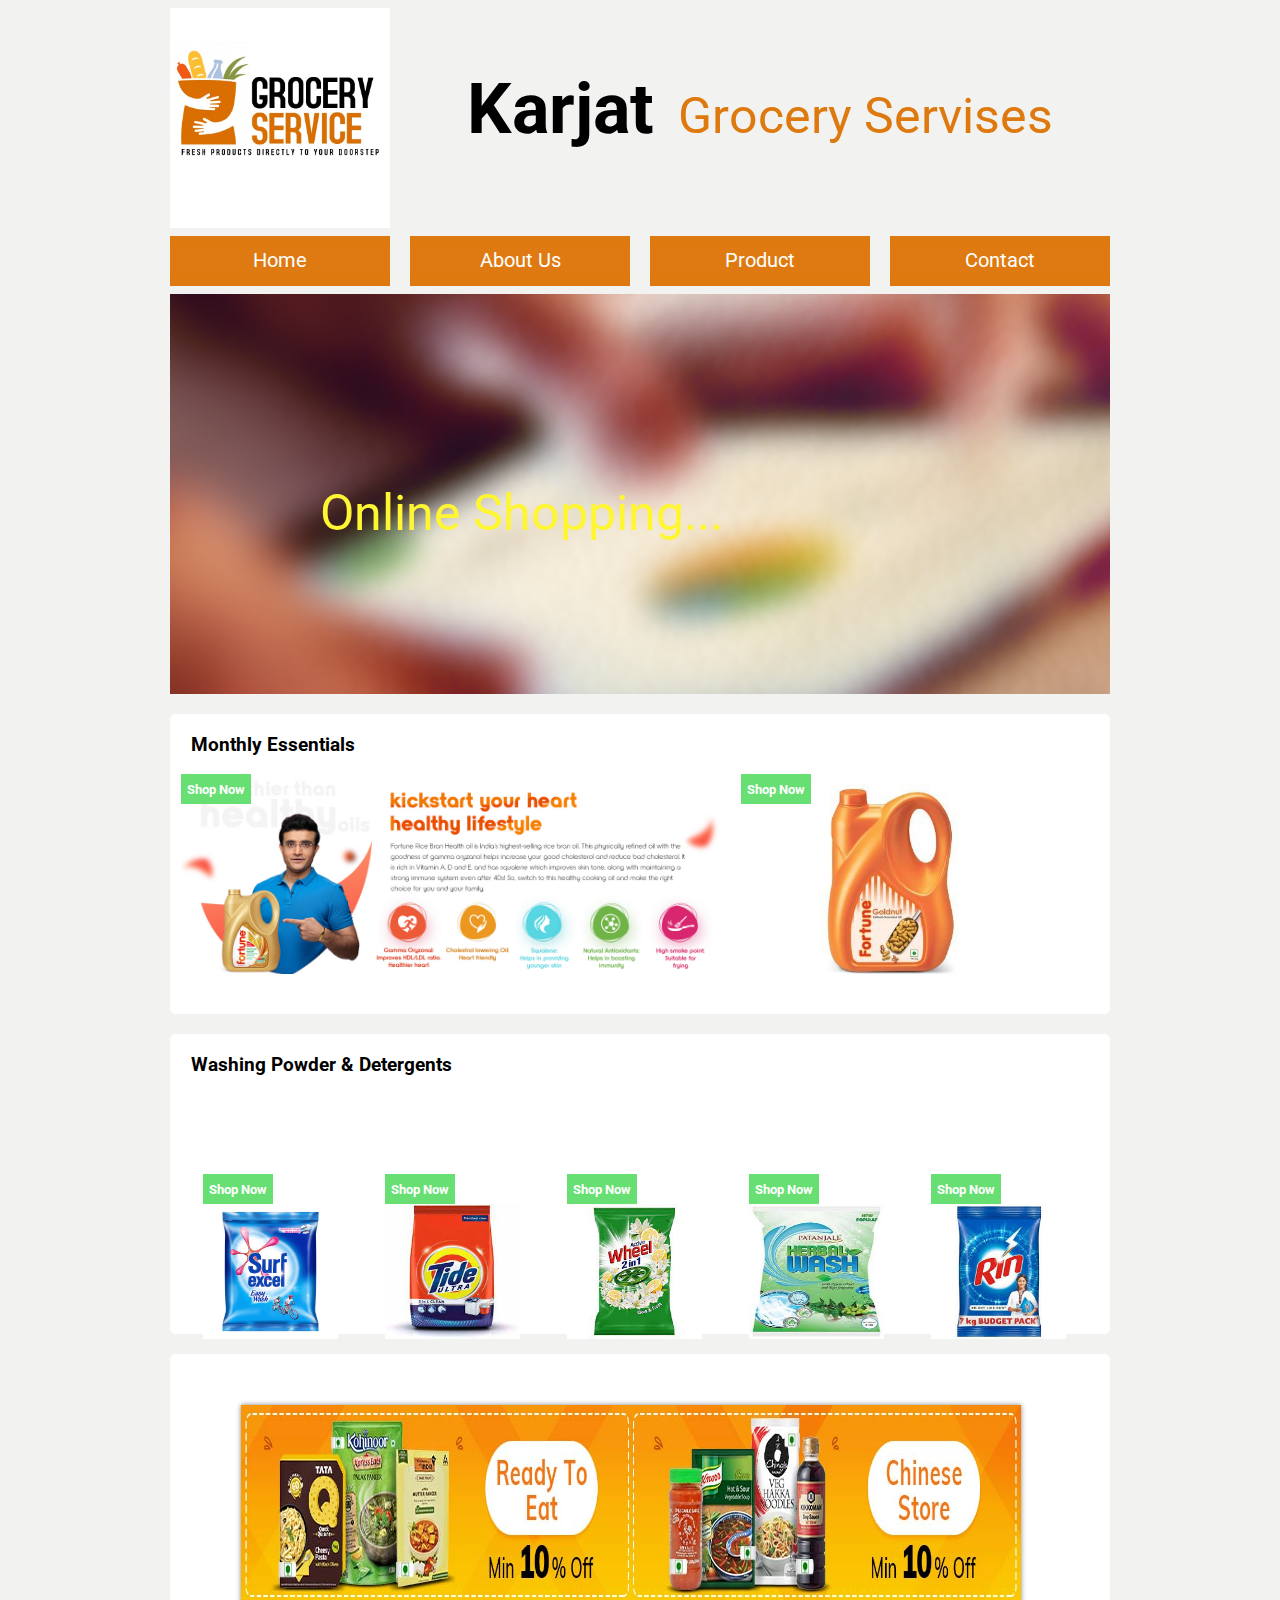
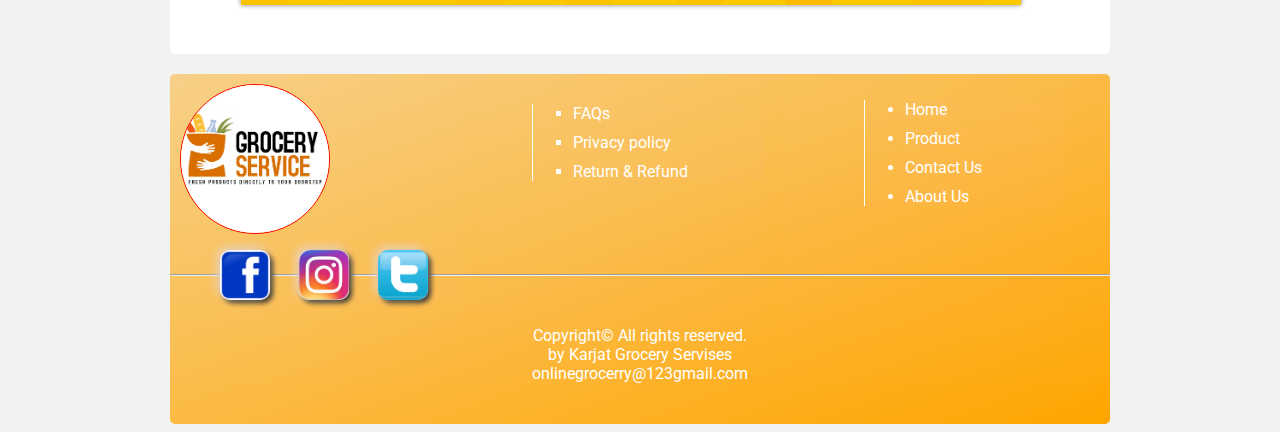
<file: index.html>
<!DOCTYPE>
<html>
	<head>
		<title>Home</title>
		<link rel='stylesheet' href='asset/css/960.css'>
		<link rel='stylesheet' href='asset/css/style.css'>
		<link rel="preconnect" href="https://fonts.gstatic.com">
		<link href="https://fonts.googleapis.com/css2?family=Roboto&display=swap" rel="stylesheet">
	</head>
	<body>
		<div class='container_12'>
		<!---header start--->
				<!---Logo and name star--->
			<div class='grid_3 logo'>
				<img src='asset/photo/food1.jpg' width='220px' height='220px'>
			</div>
			
			<div class='grid_9 cname'>
				<span style='font-weight:bold; color:black; font-size:70px;'>Karjat</span>&nbsp;&nbsp;Grocery Servises
			</div>
			<!---Logo and Name end--->
			<div class='clear'>
			</div>
			<!---Menu start --->
			<div class='grid_3 menu'>
				<a href='index.html'>Home</a>
			</div>
			<div class='grid_3 menu'>
				<a href='about.html'>About Us</a>
			</div>
			<div class='grid_3 menu'>
				<a href='product.html'>Product</a>
			</div>
			<div class='grid_3 menu'>
				<a href='contactus.html'>Contact</a>
			</div>
			<!---Menu end--->
			<div class='clear'></div>
			<!---Banner start--->
			<div class='grid_12 banner'>
			Online Shopping...
			</div>
			<!---Banner end--->
			<!---header end--->
			<div class='clear'></div>
	<!--Main section start-->	
			 <div class="grid_12 outer">
				<h3>Monthly Essentials</h3>
				<div class="grid_7 inner7">
					 <button class="btn-shop">
					 <a href="product.html">Shop Now</a>
					 </button>		      
				</div>
				<div class="grid_4 inner4">
					 <button class="btn-shop">
					 <a href="product.html">Shop Now</a>
					 </button>		
				</div>
			</div>
			
			<div class='clear'></div>
			
			<div class='grid_12 outer'>
				<h3>Washing Powder & Detergents</h3>
				<div class='grid_2 inner2'>
					<button class="btn-shop">
					<a href="product.html">Shop Now</a>
					</button>
					<img src='asset/photo/surf.jpg' width='135px' height='135px'>
				</div>
				<div class='grid_2 inner2'>
					<button class="btn-shop">
					<a href="product.html">Shop Now</a>
					</button>
					<img src='asset/photo/washp1.jpg' width='135px' height='135px'>
				</div>
				<div class='grid_2 inner2'>
					<button class="btn-shop">
					 <a href="product.html">Shop Now</a>
					 </button>
					<img src='asset/photo/washp2.jpg' width='135px' height='135px'>
				</div>
				<div class='grid_2 inner2'>
					<button class="btn-shop">
					 <a href="product.html">Shop Now</a>
					 </button>
					<img src='asset/photo/washp3.jpg' width='135px' height='135px'>
				</div>
				<div class='grid_2 inner2'>
					<button class="btn-shop">
					 <a href="product.html">Shop Now</a>
					 </button>
					<img src='asset/photo/washp4.jpg' width='135px' height='135px'>
				</div>
			</div>

			<div class="clear">
			</div>
			<div class='grid_12 outer'>
				<div class='grid_10 banner2'>
					<a href='knorr.html' style='background:white;'><img src='asset/photo/dal.jpg'></a>
					
				</div>
			</div>

	
	<!--Main section end-->
		
	<!--- Footer start-->
		<div class="clear"></div>
		<div class="grid_12 footer1">
			<div class="grid_12 footer">
				<div class="foot">
					<img src="asset/photo/food1.jpg" width="150px" height="150px" style="border-radius: 100px;border:1px solid red;">
					
					<ul class="icon">
						<li><a href="#"><img src="asset/photo/fb.png" alt="fb"></a></li>
						<li><a href="#"><img src="asset/photo/instagram.jpg" alt="instagram"></a></li>
						<li><a href="#"><img src="asset/photo/twitter.jpg" alt="twitter"></a></li>
					</ul>
	
				</div>
				<div class="foot">
					
						<ul class="ulist">
							<li><a href="faq.html">FAQs</a></li>
							<li><a href="privacy.html">Privacy policy</a></li>
							<li><a href="return.html">Return & Refund </a></li>
						</ul>
					
				</div>
				<div class="foot">
					<ul class="plist">
						<li><a href="index.html">Home</a></li>
						<li><a href="product.html">Product</a></li>
						<li><a href="contactus.html">Contact Us</a></li>
						<li><a href="about.html">About Us</a></li>
					</ul>
				</div>	
	
								  
			</div>
			<p style="margin-top:200px;" ><hr>
				<p class='copyline'>Copyright&#169; All rights reserved.<br>
						by Karjat Grocery Servises<br>
						onlinegrocerry@123gmail.com
				</p>
			</p>

		</div>
	
		
	<!--Footer End-->
			
		</div>
	</body>
</html>
</file>
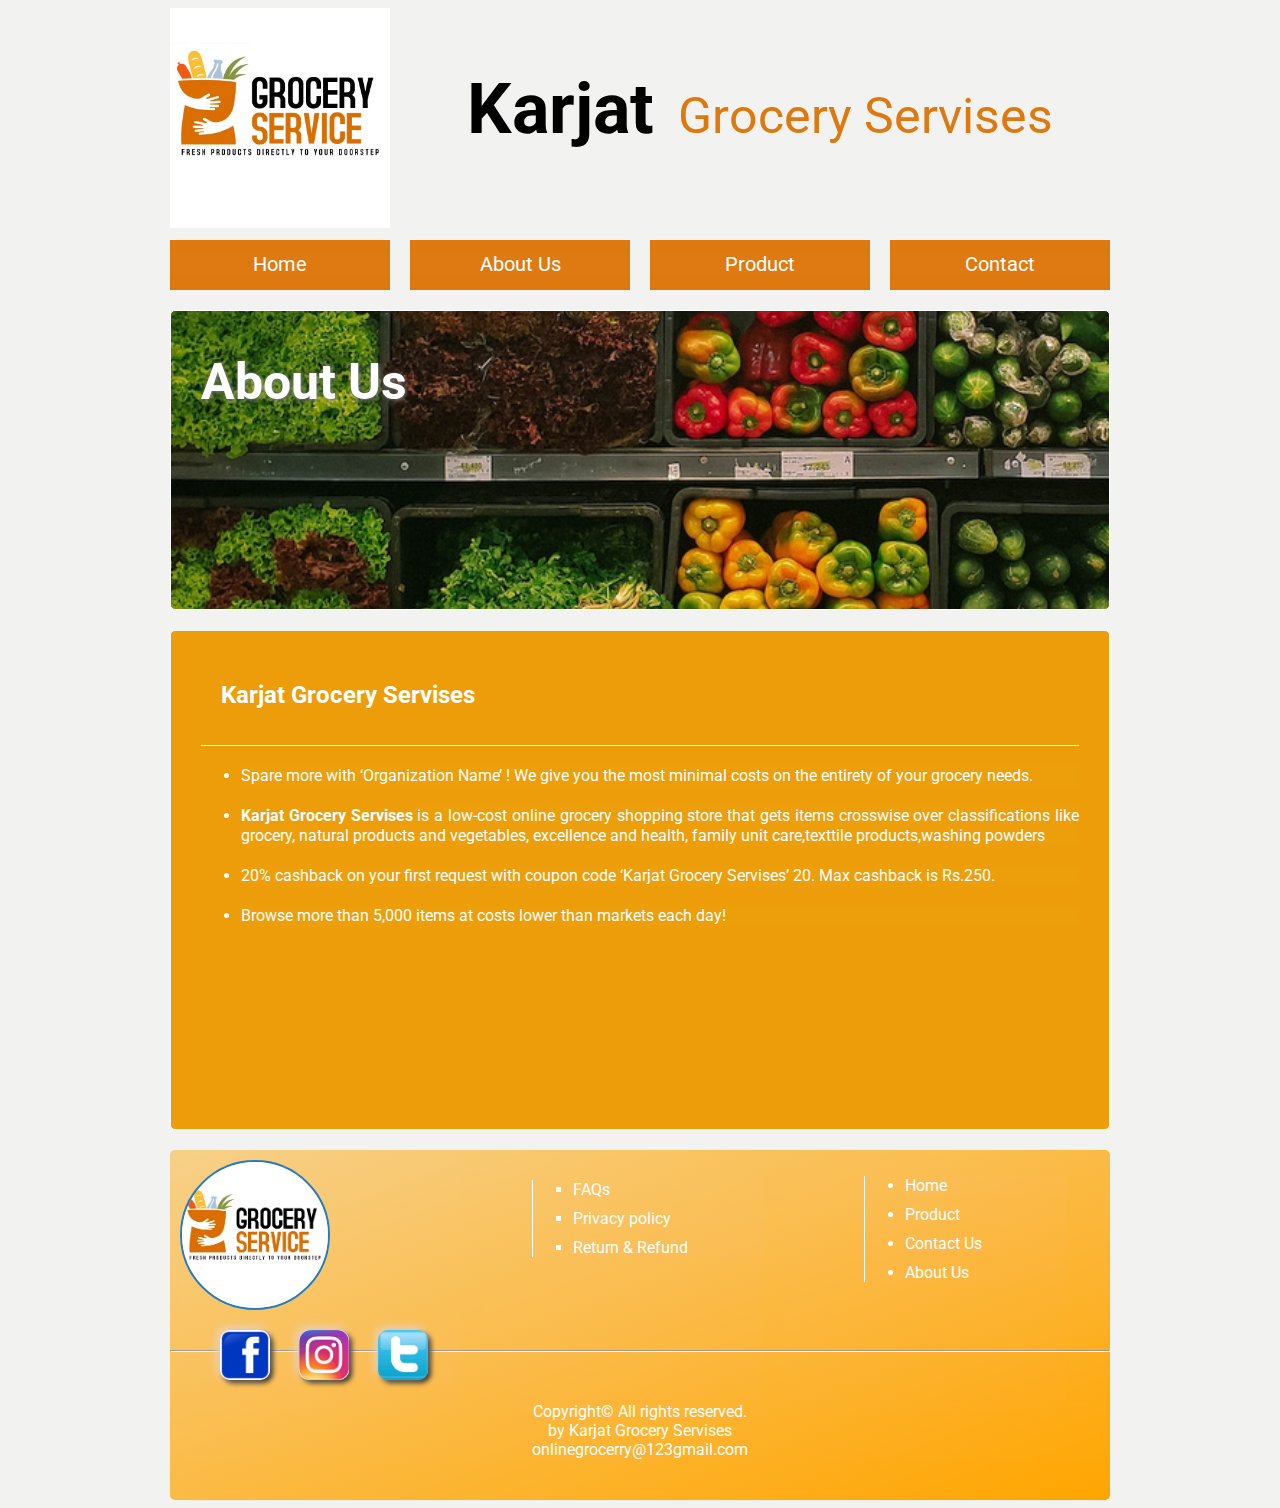
<file: about.html>
<!DOCTYPE html>
<html lang="en">
<head>
    <meta charset="UTF-8">
    <meta http-equiv="X-UA-Compatible" content="IE=edge">
    <meta name="viewport" content="width=device-width, initial-scale=1.0">
    <title>AboutUs</title>
    <link rel="stylesheet" href="asset/css/960.css">
    <link rel="stylesheet" href="asset/css/style.css">
    <link rel="stylesheet" href="asset/css/product.css">
    <link rel="preconnect" href="https://fonts.gstatic.com">
		<link href="https://fonts.googleapis.com/css2?family=Roboto&display=swap" rel="stylesheet">
	

</head>
<body>
    <div class='container_12'>
		<!---header start--->
				<!---Logo and name star--->
				
			<div class='grid_3 logo'>
				<img src='asset/photo/food1.jpg' width='220px' height='220px'>
			</div>
			
			<div class='grid_9 cname'>
				<span style='font-weight:bold; color:black; font-size:70px;'>Karjat</span>&nbsp;&nbsp;Grocery Servises
			</div>
			<!---Logo and Name end--->
			<div class='clear'>
			</div>
			<!---Menu start --->
			<div class='grid_3 menu'>
				<a href='index.html'>Home</a>
			</div>
			<div class='grid_3 menu'>
				<a href='about.html'>About Us</a>
			</div>
			<div class='grid_3 menu'>
				<a href='product.html'>Product</a>
			</div>
			<div class='grid_3 menu'>
				<a href='contactus.html' >Contact</a>
			</div>
			<!---Menu end--->
			<div class='clear'></div>
			<!--Main Content Start   -->
			<div class="grid_12 outer abouth">
				<h2>About Us</h2>
			</div>

			<div class="grid_12 outer content2">
				<h2>Karjat Grocery Servises</h2>
				<ul>
					<li>Spare more with ‘Organization Name’ ! We give you the most minimal costs on the entirety of your grocery needs.</li>
					<li><b style="background-color: rgb(236, 157, 9);;">Karjat Grocery Servises</b> is a low-cost online grocery shopping store that gets items crosswise over classifications like grocery, natural products and vegetables, excellence and health, family unit care,texttile products,washing powders</li>
					<li> 20% cashback on your first request with coupon code ‘Karjat Grocery Servises’ 20. Max cashback is Rs.250.</li>
					<li>Browse more than 5,000 items at costs lower than markets each day!</li>
				</ul>
			</div>



			<!--MainContent End      -->
			<div class="grid_12 footer1">
				<div class="grid_12 footer">
					<div class="foot">
						<img src="asset/photo/food1.jpg" width="150px" height="150px" style="border-radius: 100px;border:2px solid rgb(34, 125, 199);">
						
						<ul class="icon">
							<li><a href="#"><img src="asset/photo/fb.png" alt="fb"></a></li>
							<li><a href="#"><img src="asset/photo/instagram.jpg" alt="instagram"></a></li>
							<li><a href="#"><img src="asset/photo/twitter.jpg" alt="twitter"></a></li>
						</ul>
		
					</div>
					<div class="foot">
						
							<ul class="ulist">
								<li><a href="faq.html">FAQs</a></li>
							<li><a href="privacy.html">Privacy policy</a></li>
							<li><a href="return.html">Return & Refund </a></li>
							</ul>
						
					</div>
					<div class="foot">
						<ul class="plist">
							<li><a href="index.html">Home</a></li>
							<li><a href="product.html">Product</a></li>
						<li><a href="contactus.html">Contact Us</a></li>
						<li><a href="about.html">About Us</a></li>
						</ul>
					</div>	
		
									  
				</div>
				<p style="margin-top:200px;"><hr>
					<p class='copyline'>Copyright&#169; All rights reserved.<br>
							by Karjat Grocery Servises<br>
							onlinegrocerry@123gmail.com
					</p>
				</p>
	
			</div>

</body>
</html>
</file>
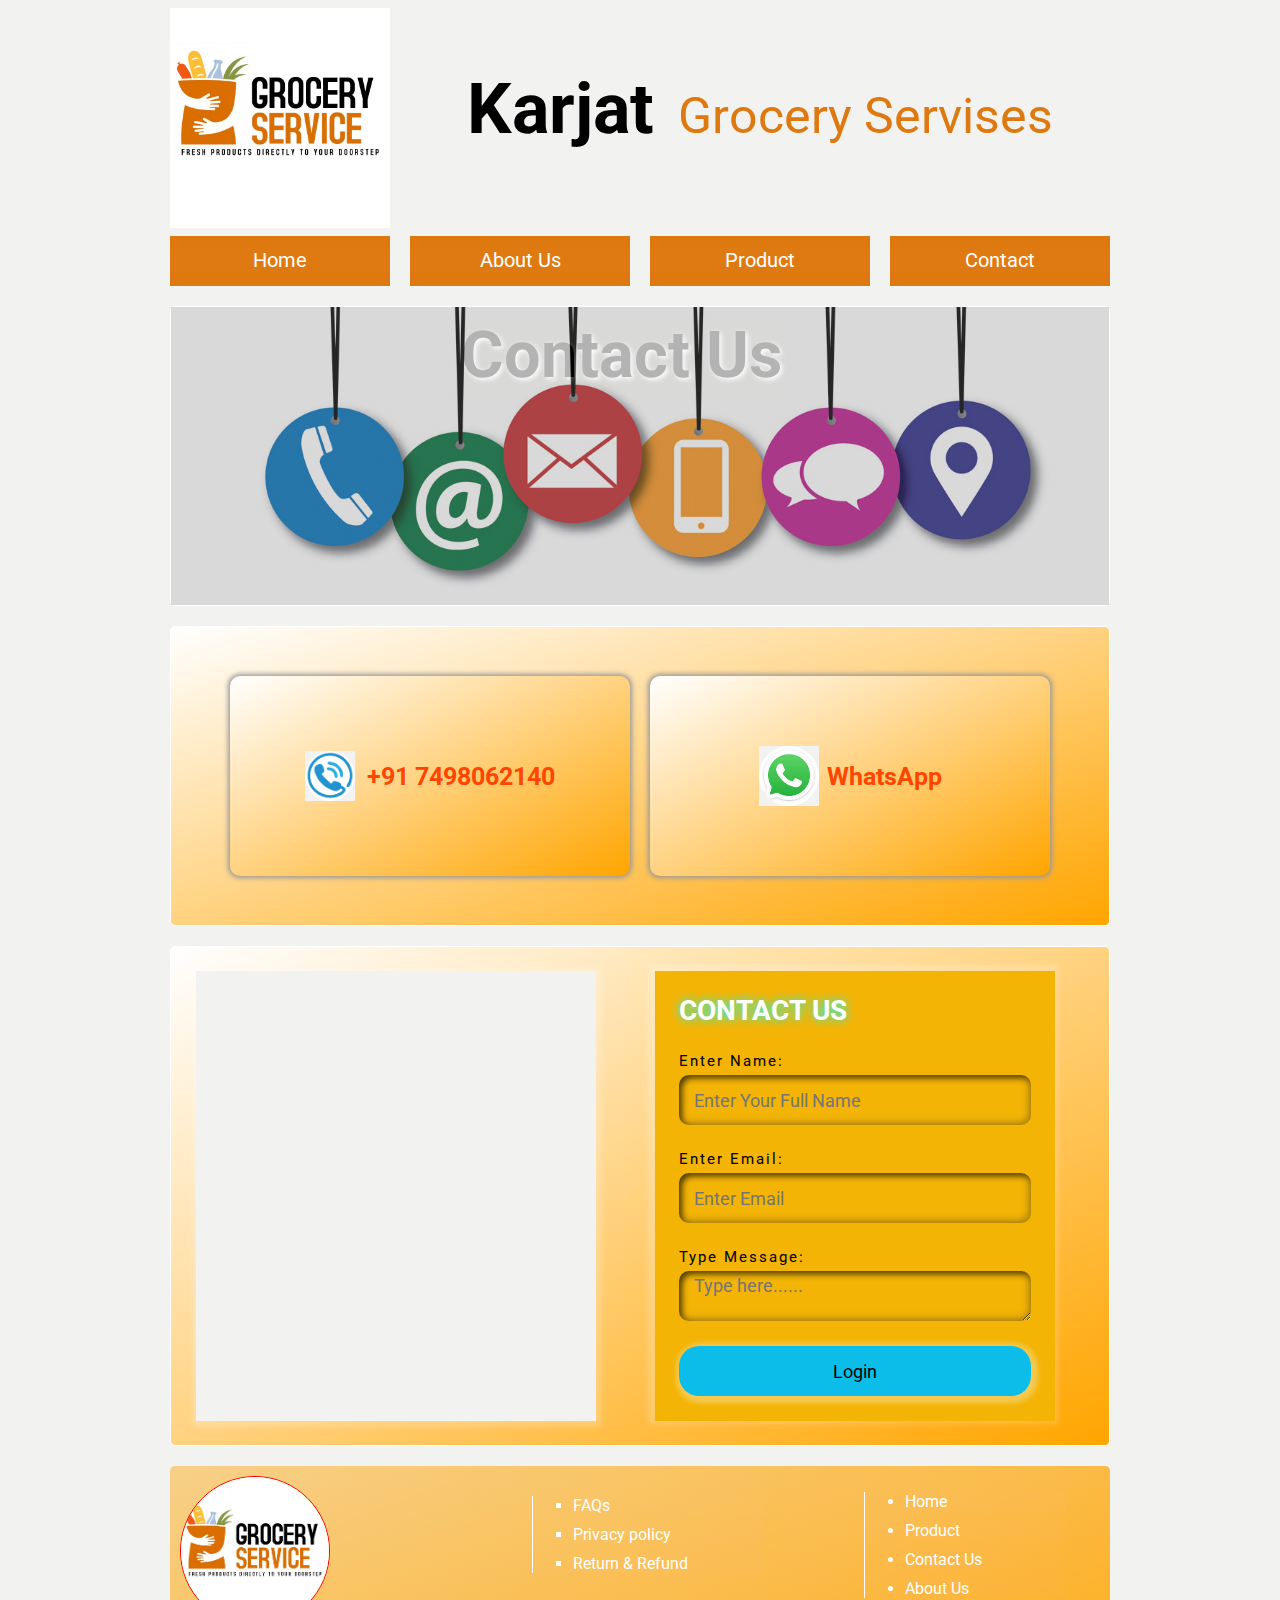
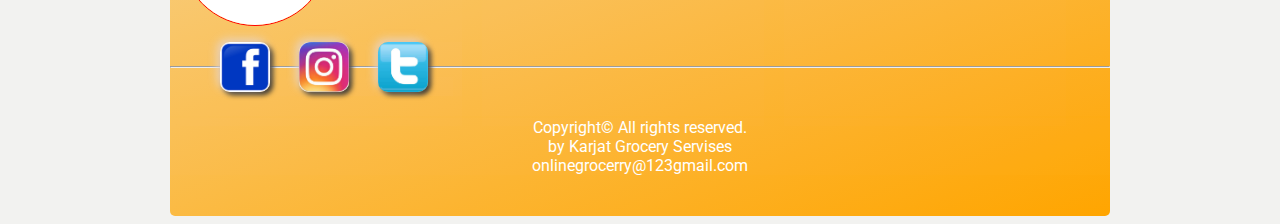
<file: contactus.html>
<!DOCTYPE>
<html>
	<head>
		<title>contactUs</title>
		
		<link rel='stylesheet' href='asset/css/960.css'>
		<link rel='stylesheet' href='asset/css/style.css'>
		<link rel='stylesheet' href='asset/css/product.css'>
		<link rel="preconnect" href="https://fonts.gstatic.com">
		<link href="https://fonts.googleapis.com/css2?family=Roboto&display=swap" rel="stylesheet">
	
	</head>
	<body>
		<div class='container_12'>
		<!---header start--->
				<!---Logo and name star--->
				
			<div class='grid_3 logo'>
				<img src='asset/photo/food1.jpg' width='220px' height='220px'>
			</div>
			
			<div class='grid_9 cname'>
				<span style='font-weight:bold; color:black; font-size:70px;'>Karjat</span>&nbsp;&nbsp;Grocery Servises
			</div>
			<!---Logo and Name end--->
			<div class='clear'>
			</div>
			<!---Menu start --->
			<div class='grid_3 menu'>
				<a href='index.html'>Home</a>
			</div>
			<div class='grid_3 menu'>
				<a href='about.html'>About Us</a>
			</div>
			<div class='grid_3 menu'>
				<a href='product.html'>Product</a>
			</div>
			<div class='grid_3 menu'>
				<a href='contactus.html' >Contact</a>
			</div>
			<!---Menu end--->
			<div class='clear'></div>
			<!-- main Content start-->
			<div class="grid_12 outer container1">
				<section>
					<h2>Contact Us</h2>
				</section>
			</div>
			
			<div class='clear'></div>
			<div class="grid_12 outer container2">
				<div class="grid_5 box1">
					<p><img src="asset/photo/callus.png" alt="call us" width="50px" height="50px" style="border-radius: 50%;"></p>&nbsp;&nbsp;&nbsp;
					<a href="tel:7498062140">+91 7498062140
					
					</a>
				</div>
				<div class="grid_5 box1">
					<p><img src="asset/photo/whatsapp.jpg" alt="call us" width="60px" height="60px" style="border-radius: 50%; background-color:orange"></p>&nbsp;&nbsp;
					<a href="http://wa.me/918149590365?text=Hi,Adesh solution i saw your website and following are my requirements." target="_blank" style="background-color: rgba(255,255,255,0.01);;" >
					WhatsApp</a>
				</div>
			</div>
			<div class="grid_12 outer box2">
				<div class="grid_5 iframe1">
					<iframe src="https://www.google.com/maps/embed?pb=!1m18!1m12!1m3!1d3774.481883132429!2d73.32891481421011!3d18.910052962083228!2m3!1f0!2f0!3f0!3m2!1i1024!2i768!4f13.1!3m3!1m2!1s0x3be7fba6749df84d%3A0xde9549f6966bce24!2sVision%20Infotech!5e0!3m2!1sen!2sin!4v1624643044223!5m2!1sen!2sin" width="400" height="450" style="border:0;" allowfullscreen="" loading="lazy"></iframe>
				</div>
				<div class="grid_6 container3">
					<div class="content">
					<form action="#" method="POST">
						<h2>Contact Us</h2>
						<div class="inputbox">	
							<label for="1">Enter Name:</label>					
                            <input type="text" placeholder="Enter Your Full Name" id="1" required >
                        </div>
						<div class="inputbox">
							<label for="3">Enter Email:</label>
                            <input type="email" placeholder="Enter Email" required>
                        </div>	
						<div class="inputbox">
							<label for="2">Type Message:</label>							
							<textarea type="text"  rows="6" cols="30" placeholder="Type here......" id="2" required></textarea>
                        </div>
						<div class="inputbox">
                            <input type="submit" value="Login" required>
                        </div>					
					</form>
				</div>
				</div>
			</div>
			<!--main content end-->
			<!--Footer star-->
			<div class="grid_12 footer1">
				<div class="grid_12 footer">
					<div class="foot">
						<img src="asset/photo/food1.jpg" width="150px" height="150px" style="border-radius: 100px;border:1px solid red;">
						
						<ul class="icon">
							<li><a href="#"><img src="asset/photo/fb.png" alt="fb"></a></li>
							<li><a href="#"><img src="asset/photo/instagram.jpg" alt="instagram"></a></li>
							<li><a href="#"><img src="asset/photo/twitter.jpg" alt="twitter"></a></li>
						</ul>
		
					</div>
					<div class="foot">
						
							<ul class="ulist">
								<li><a href="faq.html">FAQs</a></li>
							<li><a href="privacy.html">Privacy policy</a></li>
							<li><a href="return.html">Return & Refund </a></li>
							</ul>
						
					</div>
					<div class="foot">
						<ul class="plist">
							<li><a href="index.html">Home</a></li>
							<li><a href="product.html">Product</a></li>
						<li><a href="contactus.html">Contact Us</a></li>
						<li><a href="about.html">About Us</a></li>
						</ul>
					</div>	
		
									  
				</div>
				<p style="margin-top:200px;"><hr>
					<p class='copyline'>Copyright&#169; All rights reserved.<br>
							by Karjat Grocery Servises<br>
							onlinegrocerry@123gmail.com
					</p>
				</p>
	
			</div>
		
			<!--Footer End-->
			
		
		</div>	
	</body>
</html>
</file>
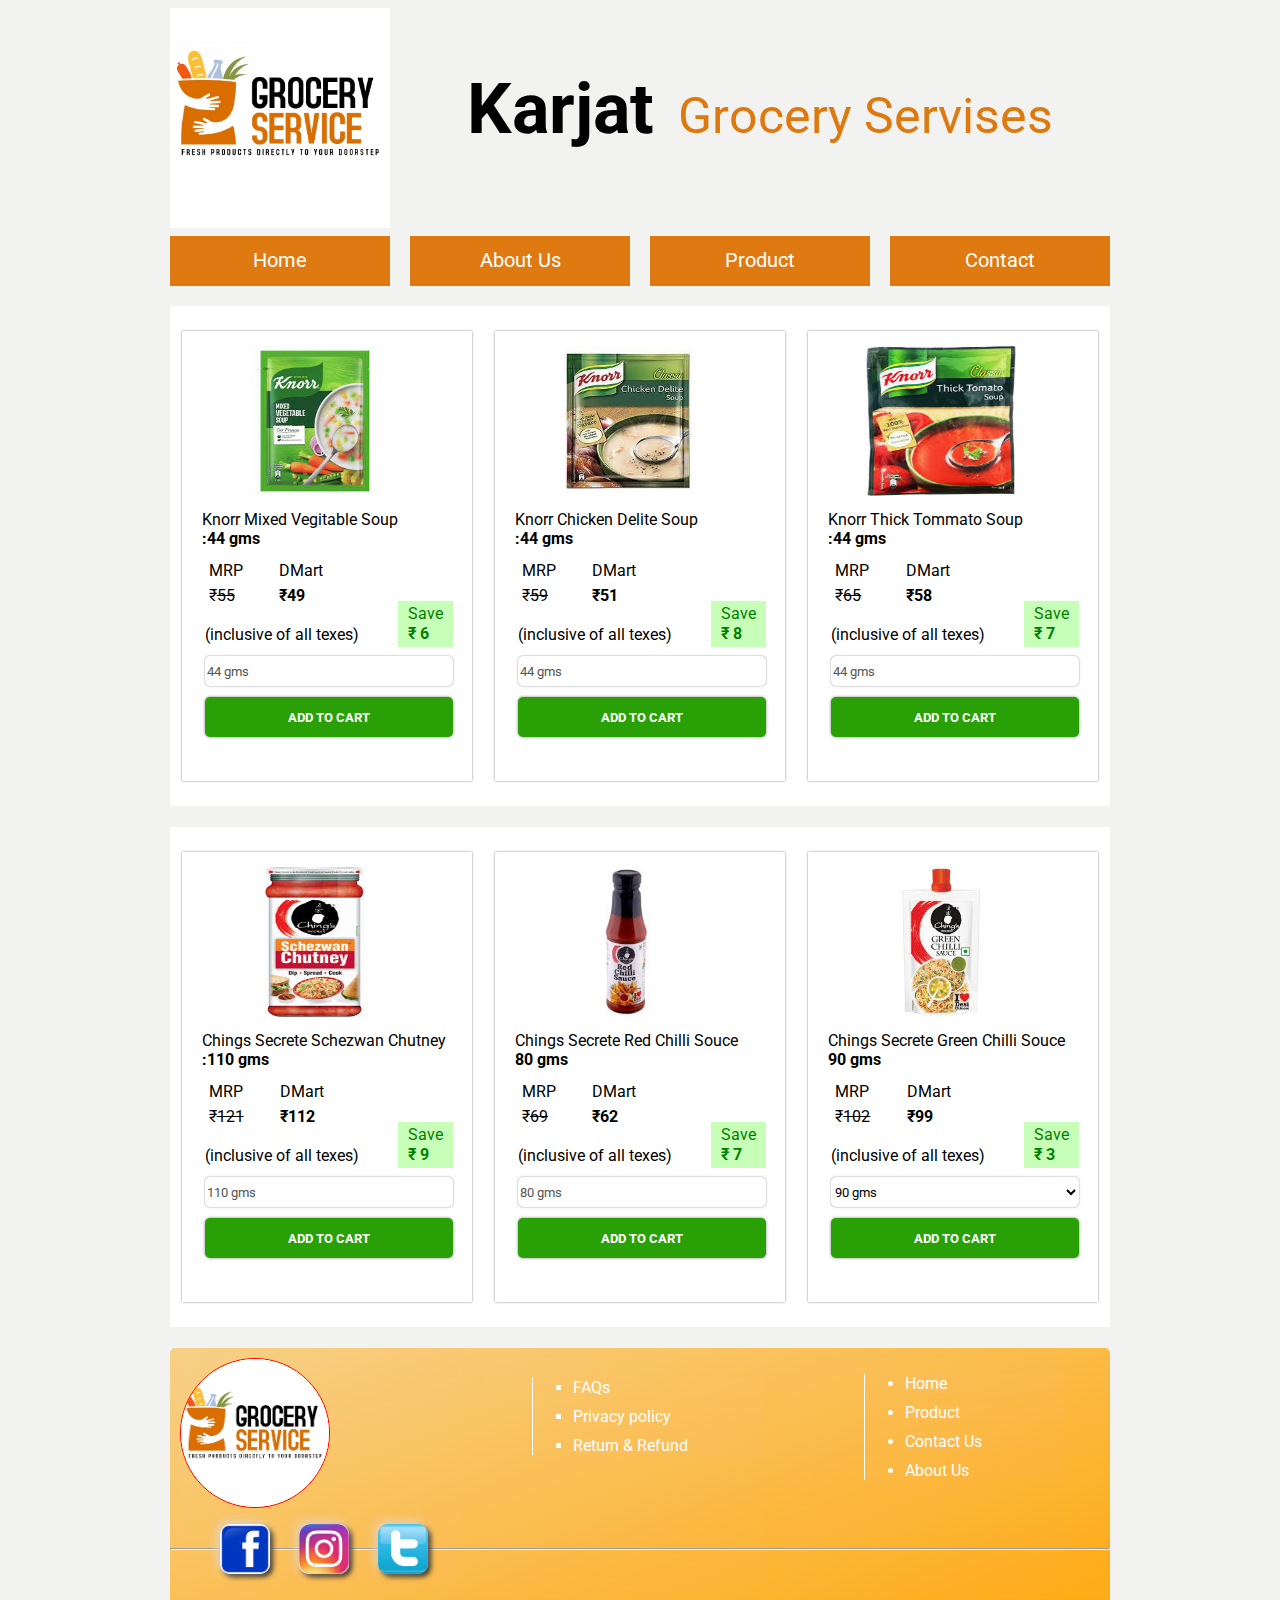
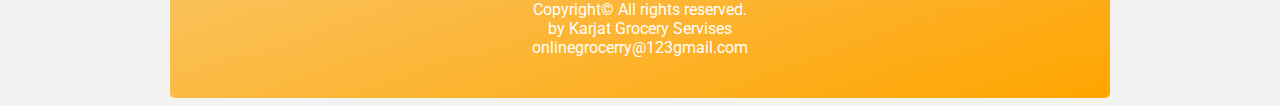
<file: knorr.html>
<!DOCTYPE>
<html>
	<head>
		<title>Products</title>
		<link rel='stylesheet' href='asset/css/960.css'>
		<link rel='stylesheet' href='asset/css/style.css'>
		<link rel='stylesheet' href='asset/css/product.css'>
		<link rel="preconnect" href="https://fonts.gstatic.com">
		<link href="https://fonts.googleapis.com/css2?family=Roboto&display=swap" rel="stylesheet">
	</head>
	<body>
		<div class='container_12'>
		<!---header start--->
				<!---Logo and name star--->
				
			<div class='grid_3 logo'>
				<img src='asset/photo/food1.jpg' width='220px' height='220px'>
			</div>
			
			<div class='grid_9 cname'>
				<span style='font-weight:bold; color:black; font-size:70px;'>Karjat</span>&nbsp;&nbsp;Grocery Servises
			</div>
			<!---Logo and Name end--->
			<div class='clear'>
			</div>
			<!---Menu start --->
			<div class='grid_3 menu'>
				<a href='index.html'>Home</a>
			</div>
			<div class='grid_3 menu'>
				<a href='about.html'>About Us</a>
			</div>
			<div class='grid_3 menu'>
				<a href='product.html'>Product</a>
			</div>
			<div class='grid_3 menu'>
				<a href='contactus.html'>Contact</a>
			</div>
			<!---Menu end--->
			<div class='clear'></div>
			
			<!---     main container      --->
			<div class='container_12 container'>
			<!--Cards start -->
				<div class='grid_12 p-outer'>
				
					<!--    card1    -->
					<div class='cards'>
						<img src='asset/photo/knorr1.jpg'>
						<section>
							Knorr Mixed Vegitable Soup<br>
							<b>:44 gms</b>
							<br>
							<table>
								<tr>
									<td><p>MRP<br>&#8377;<del>55</del></p></td>
									<td><p>DMart<br><b> &#8377;49</b></p></td>
									<td rowspan='3'><p class='price'>Save<br><b>&#8377;&nbsp;6</b></p></td>	
								<tr>
								<tr><td colspan='2'>(inclusive of all texes)</td></tr>
								<tr ><td colspan='3'><input type="text" name="adeshp" value="44 gms" disabled></td><tr>
								<tr><td colspan='3'><button><a href='#'>ADD TO CART</a></button></td></tr>
							</table>	
						</section>
					</div>
					
					<!--    card2    -->
					<div class='cards'>
						<img src='asset/photo/knorr2.jpg'>
						<section>
							Knorr Chicken Delite Soup<br>
							<b>:44 gms</b>
							<br>
							<table>
								<tr>
									<td><p>MRP<br>&#8377;<del>59</del></p></td>
									<td><p>DMart<br><b> &#8377;51</b></p></td>
									<td rowspan='3'><p class='price'>Save<br><b>&#8377;&nbsp;8</b></p></td>	
								<tr>
								<tr><td colspan='2'>(inclusive of all texes)</td></tr>
								<tr ><td colspan='3'><input type="text" name="adeshp" value="44 gms" disabled></td><tr>
								<tr><td colspan='3'><button><a href='#'>ADD TO CART</a></button></td></tr>
							</table>	
						</section>
					</div>
					
					<!--     card3    -->
					<div class='cards'>
						<img src='asset/photo/knorr3.jpg'>
						<section>
							Knorr Thick Tommato Soup<br>
							<b>:44 gms</b>
							<br>
							<table>
								<tr>
									<td><p>MRP<br>&#8377;<del>65</del></p></td>
									<td><p>DMart<br><b> &#8377;58</b></p></td>
									<td rowspan='3'><p class='price'>Save<br><b>&#8377;&nbsp;7</b></p></td>	
								<tr>
								<tr><td colspan='2'>(inclusive of all texes)</td></tr>
								<tr ><td colspan='3'><input type="text" name="adeshp" value="44 gms" disabled></td><tr>
								<tr><td colspan='3'><button><a href='#'>ADD TO CART</a></button></td></tr>
							</table>	
						</section>
					</div>
				</div>
			<!--cards end-->
			<div class='grid_12 p-outer' style='margin-top:1px;'>
				
					<!--    card1    -->
					<div class='cards'>
						<img src='asset/photo/chings1.jpg'>
						<section>
							Chings Secrete Schezwan Chutney<br>
							<b>:110 gms</b>
							<br>
							<table>
								<tr>
									<td><p>MRP<br>&#8377;<del>121</del></p></td>
									<td><p>DMart<br><b> &#8377;112</b></p></td>
									<td rowspan='3'><p class='price'>Save<br><b>&#8377;&nbsp;9</b></p></td>	
								<tr>
								<tr><td colspan='2'>(inclusive of all texes)</td></tr>
								<tr ><td colspan='3'><input type="text" name="adeshp" value="110 gms" disabled></td><tr>
								<tr><td colspan='3'><button><a href='#'>ADD TO CART</a></button></td></tr>
							</table>	
						</section>
					</div>
					
					<!--    card2    -->
					<div class='cards'>
						<img src='asset/photo/chings2.jpg'>
						<section>
							Chings Secrete Red Chilli Souce<br>
							<b>80 gms</b>
							<br>
							<table>
								<tr>
									<td><p>MRP<br>&#8377;<del>69</del></p></td>
									<td><p>DMart<br><b> &#8377;62</b></p></td>
									<td rowspan='3'><p class='price'>Save<br><b>&#8377;&nbsp;7</b></p></td>	
								<tr>
								<tr><td colspan='2'>(inclusive of all texes)</td></tr>
								<tr ><td colspan='3'><input type="text" name="adeshp" value="80 gms" disabled></td><tr>
								<tr><td colspan='3'><button><a href='#'>ADD TO CART</a></button></td></tr>
							</table>	
						</section>
					</div>
					
					<!--     card3    -->
					<div class='cards'>
						<img src='asset/photo/chings3.jpg'>
						<section>
							Chings Secrete Green Chilli Souce<br>
							<b>90 gms</b>
							<br>
							<table>
								<tr>
									<td><p>MRP<br>&#8377;<del>102</del></p></td>
									<td><p>DMart<br><b> &#8377;99</b></p></td>
									<td rowspan='3'><p class='price'>Save<br><b>&#8377;&nbsp;3</b></p></td>	
								<tr>
								<tr><td colspan='2'>(inclusive of all texes)</td></tr>
								<tr ><td colspan='3'>
										<select name='Quantity'>
											<option value='oneL'>90 gms</option>
											<option value='oneL'>125 gms</option>
											<option value='oneL'>250 gms</option>
										</select>	
														
								</td><tr>
								<tr><td colspan='3'><button><a href='#'>ADD TO CART</a></button></td></tr>
							</table>	
						</section>
					</div>
				</div>
			</div>
			<!--- main container end  --->
			<!--Footer start-->
			<div class="grid_12 footer1" style="margin-top:1px;">
				<div class="grid_12 footer">
					<div class="foot">
						<img src="asset/photo/food1.jpg" width="150px" height="150px"  style="border-radius: 100px;border:1px solid red;">
						
						<ul class="icon">
							<li><a href="#"><img src="asset/photo/fb.png" alt="fb"></a></li>
							<li><a href="#"><img src="asset/photo/instagram.jpg" alt="instagram"></a></li>
							<li><a href="#"><img src="asset/photo/twitter.jpg" alt="twitter"></a></li>
						</ul>
		
					</div>
					<div class="foot">
						
							<ul class="ulist">
								<li><a href="faq.html">FAQs</a></li>
							<li><a href="privacy.html">Privacy policy</a></li>
							<li><a href="return.html">Return & Refund </a></li>
							</ul>
						
					</div>
					<div class="foot">
						<ul class="plist">
							<li><a href="index.html">Home</a></li>
							<li><a href="product.html">Product</a></li>
							<li><a href="contactus.html">Contact Us</a></li>
							<li><a href="about.html">About Us</a></li>
						</ul>
					</div>	
		
									  
				</div>
				<p style="margin-top:200px;"><hr>
					<p class='copyline'>Copyright&#169; All rights reserved.<br>
							by Karjat Grocery Servises<br>
							onlinegrocerry@123gmail.com
					</p>
				</p>
	
			</div>
		
			<!--Footer End-->
		</div>	
	</body>
</html>
</file>
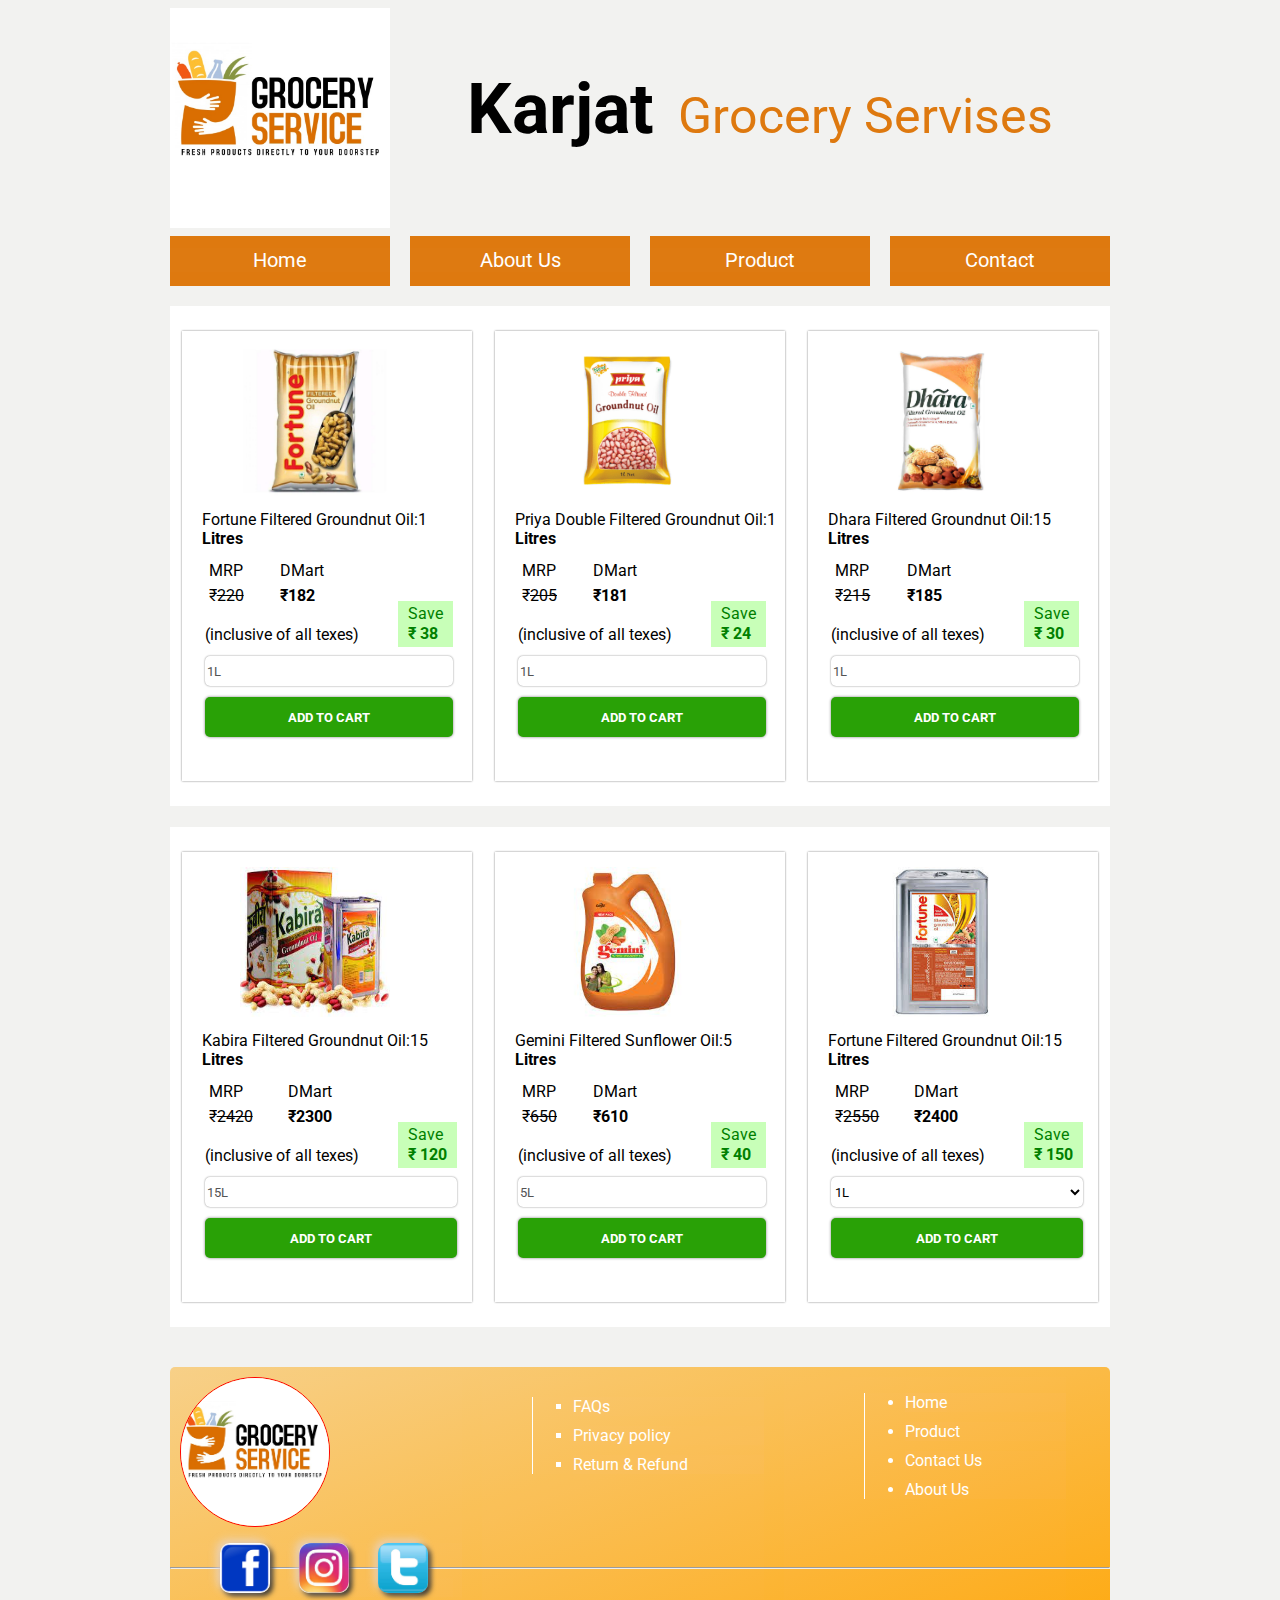
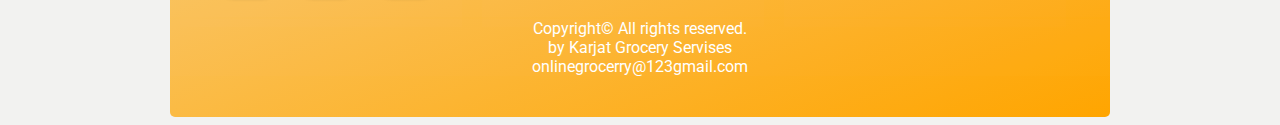
<file: product.html>
<!DOCTYPE>
<html>
	<head>
		<title>Products</title>
		<link rel='stylesheet' href='asset/css/960.css'>
		<link rel='stylesheet' href='asset/css/style.css'>
		<link rel='stylesheet' href='asset/css/product.css'>
		<link rel="preconnect" href="https://fonts.gstatic.com">
		<link href="https://fonts.googleapis.com/css2?family=Roboto&display=swap" rel="stylesheet">
	</head>
	<body>
		<div class='container_12'>
		<!---header start--->
				<!---Logo and name star--->
				
			<div class='grid_3 logo'>
				<img src='asset/photo/food1.jpg' width='220px' height='220px'>
			</div>
			
			<div class='grid_9 cname'>
				<span style='font-weight:bold; color:black; font-size:70px;'>Karjat</span>&nbsp;&nbsp;Grocery Servises
			</div>
			<!---Logo and Name end--->
			<div class='clear'>
			</div>
			<!---Menu start --->
			<div class='grid_3 menu'>
				<a href='index.html'>Home</a>
			</div>
			<div class='grid_3 menu'>
				<a href='about.html'>About Us</a>
			</div>
			<div class='grid_3 menu'>
				<a href='product.html'>Product</a>
			</div>
			<div class='grid_3 menu'>
				<a href='contactus.html'>Contact</a>
			</div>
			<!---Menu end--->
			<div class='clear'></div>
			
			<!---     main container      --->
			<div class='container_12 container'>
			<!--Cards start -->
				<div class='grid_12 p-outer'>
				
					<!--    card1    -->
					<div class='cards'>
						<img src='asset/photo/fortune1.jpg'>
						<section>
							Fortune Filtered Groundnut Oil:1<br>
							<b>Litres</b>
							<br>
							<table>
								<tr>
									<td><p>MRP<br>&#8377;<del>220</del></p></td>
									<td><p>DMart<br><b> &#8377;182</b></p></td>
									<td rowspan='3'><p class='price'>Save<br><b>&#8377;&nbsp;38</b></p></td>	
								<tr>
								<tr><td colspan='2'>(inclusive of all texes)</td></tr>
								<tr ><td colspan='3'><input type="text" name="adeshp" value="1L" disabled></td><tr>
								<tr><td colspan='3'><button><a href='#'>ADD TO CART</a></button></td></tr>
							</table>	
						</section>
					</div>
					
					<!--    card2    -->
					<div class='cards'>
						<img src='asset/photo/priya.jpg'>
						<section>
							Priya Double Filtered Groundnut Oil:1<br>
							<b>Litres</b>
							<br>
							<table>
								<tr>
									<td><p>MRP<br>&#8377;<del>205</del></p></td>
									<td><p>DMart<br><b> &#8377;181</b></p></td>
									<td rowspan='3'><p class='price'>Save<br><b>&#8377;&nbsp;24</b></p></td>	
								<tr>
								<tr><td colspan='2'>(inclusive of all texes)</td></tr>
								<tr ><td colspan='3'><input type="text" name="adeshp" value="1L" disabled></td><tr>
								<tr><td colspan='3'><button><a href='#'>ADD TO CART</a></button></td></tr>
							</table>	
						</section>
					</div>
					
					<!--     card3    -->
					<div class='cards'>
						<img src='asset/photo/dhara1.webp'>
						<section>
							Dhara Filtered Groundnut Oil:15<br>
							<b>Litres</b>
							<br>
							<table>
								<tr>
									<td><p>MRP<br>&#8377;<del>215</del></p></td>
									<td><p>DMart<br><b> &#8377;185</b></p></td>
									<td rowspan='3'><p class='price'>Save<br><b>&#8377;&nbsp;30</b></p></td>	
								<tr>
								<tr><td colspan='2'>(inclusive of all texes)</td></tr>
								<tr ><td colspan='3'><input type="text" name="adeshp" value="1L" disabled></td><tr>
								<tr><td colspan='3'><button><a href='#'>ADD TO CART</a></button></td></tr>
							</table>	
						</section>
					</div>
				</div>
			<!--cards end-->
			<div class='grid_12 p-outer' style='margin-top:1px;'>
				
					<!--    card1    -->
					<div class='cards'>
						<img src='asset/photo/kabira1.jpg'>
						<section>
							Kabira Filtered Groundnut Oil:15<br>
							<b>Litres</b>
							<br>
							<table>
								<tr>
									<td><p>MRP<br>&#8377;<del>2420</del></p></td>
									<td><p>DMart<br><b> &#8377;2300</b></p></td>
									<td rowspan='3'><p class='price'>Save<br><b>&#8377;&nbsp;120</b></p></td>	
								<tr>
								<tr><td colspan='2'>(inclusive of all texes)</td></tr>
								<tr ><td colspan='3'><input type="text" name="adeshp" value="15L" disabled></td><tr>
								<tr><td colspan='3'><button><a href='#'>ADD TO CART</a></button></td></tr>
							</table>	
						</section>
					</div>
					
					<!--    card2    -->
					<div class='cards'>
						<img src='asset/photo/gemini.jpg'>
						<section>
							Gemini Filtered Sunflower Oil:5<br>
							<b>Litres</b>
							<br>
							<table>
								<tr>
									<td><p>MRP<br>&#8377;<del>650</del></p></td>
									<td><p>DMart<br><b> &#8377;610</b></p></td>
									<td rowspan='3'><p class='price'>Save<br><b>&#8377;&nbsp;40</b></p></td>	
								<tr>
								<tr><td colspan='2'>(inclusive of all texes)</td></tr>
								<tr ><td colspan='3'><input type="text" name="adeshp" value="5L" disabled></td><tr>
								<tr><td colspan='3'><button><a href='#'>ADD TO CART</a></button></td></tr>
							</table>	
						</section>
					</div>
					
					<!--     card2    -->
					<div class='cards'>
						<img src='asset/photo/fortune2.jpg'>
						<section>
							Fortune Filtered Groundnut Oil:15<br>
							<b>Litres</b>
							<br>
							<table>
								<tr>
									<td><p>MRP<br>&#8377;<del>2550</del></p></td>
									<td><p>DMart<br><b> &#8377;2400</b></p></td>
									<td rowspan='3'><p class='price'>Save<br><b>&#8377;&nbsp;150</b></p></td>	
								<tr>
								<tr><td colspan='2'>(inclusive of all texes)</td></tr>
								<tr ><td colspan='3'>
										<select name='Quantity'>
											<option value='oneL'>1L</option>
											<option value='oneL'>5L</option>
											<option value='oneL'>15L</option>
										</select>	
														
								</td><tr>
								<tr><td colspan='3'><button><a href='#'>ADD TO CART</a></button></td></tr>
							</table>	
						</section>
					</div>
				</div>
			</div>
			<!--- main container end  --->
			<!--Footer start-->
			<div class="grid_12 footer1">
				<div class="grid_12 footer">
					<div class="foot">
						<img src="asset/photo/food1.jpg" width="150px" height="150px"  style="border-radius: 100px;border:1px solid red;">
						
						<ul class="icon">
							<li><a href="#"><img src="asset/photo/fb.png" alt="fb"></a></li>
							<li><a href="#"><img src="asset/photo/instagram.jpg" alt="instagram"></a></li>
							<li><a href="#"><img src="asset/photo/twitter.jpg" alt="twitter"></a></li>
						</ul>
		
					</div>
					<div class="foot">
						
							<ul class="ulist">
								<li><a href="faq.html">FAQs</a></li>
							<li><a href="privacy.html">Privacy policy</a></li>
							<li><a href="return.html">Return & Refund </a></li>
							</ul>
						
					</div>
					<div class="foot">
						<ul class="plist">
							<li><a href="index.html">Home</a></li>
							<li><a href="product.html">Product</a></li>
						<li><a href="contactus.html">Contact Us</a></li>
						<li><a href="about.html">About Us</a></li>
						</ul>
					</div>	
		
									  
				</div>
				<p style="margin-top:200px;"><hr>
					<p class='copyline'>Copyright&#169; All rights reserved.<br>
							by Karjat Grocery Servises<br>
							onlinegrocerry@123gmail.com
					</p>
				</p>
	
			</div>
		
			<!--Footer End-->
		</div>	
	</body>
</html>
</file>
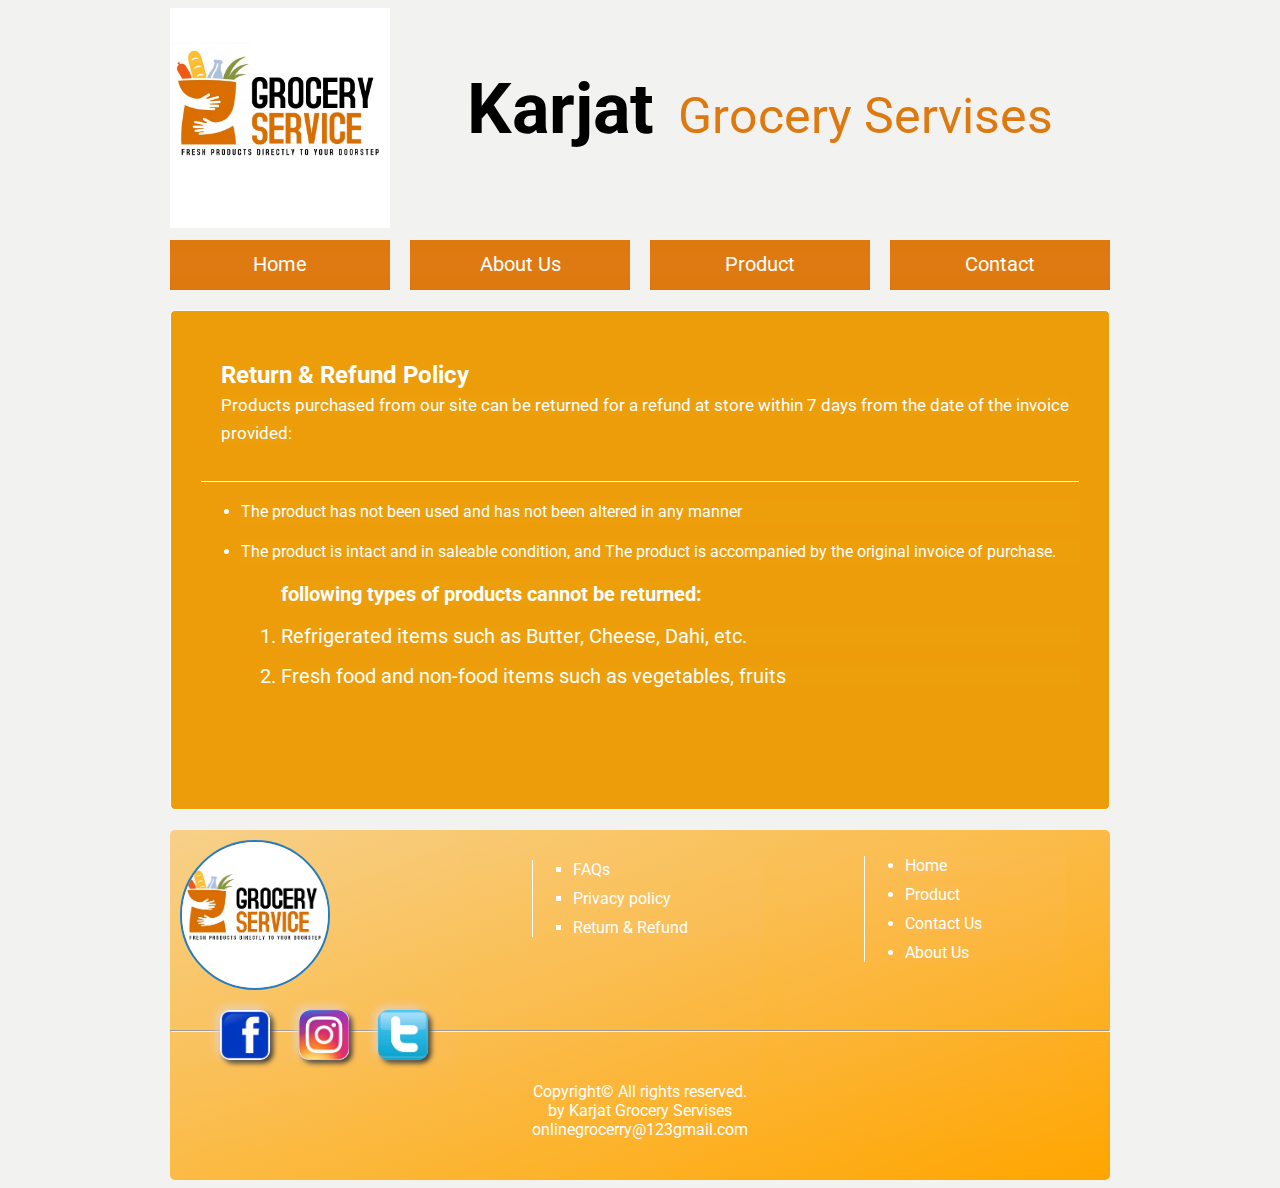
<file: return.html>
<!DOCTYPE html>
<html lang="en">
<head>
    <meta charset="UTF-8">
    <meta http-equiv="X-UA-Compatible" content="IE=edge">
    <meta name="viewport" content="width=device-width, initial-scale=1.0">
    <title>Return&Refund</title>
    <link rel="stylesheet" href="asset/css/960.css">
    <link rel="stylesheet" href="asset/css/style.css">
    <link rel="stylesheet" href="asset/css/product.css">
    <link rel="preconnect" href="https://fonts.gstatic.com">
		<link href="https://fonts.googleapis.com/css2?family=Roboto&display=swap" rel="stylesheet">
	

</head>
<body>
    <div class='container_12'>
		<!---header start--->
				<!---Logo and name star--->
				
			<div class='grid_3 logo'>
				<img src='asset/photo/food1.jpg' width='220px' height='220px'>
			</div>
			
			<div class='grid_9 cname'>
				<span style='font-weight:bold; color:black; font-size:70px;'>Karjat</span>&nbsp;&nbsp;Grocery Servises
			</div>
			<!---Logo and Name end--->
			<div class='clear'>
			</div>
			<!---Menu start --->
			<div class='grid_3 menu'>
				<a href='index.html'>Home</a>
			</div>
			<div class='grid_3 menu'>
				<a href='about.html'>About Us</a>
			</div>
			<div class='grid_3 menu'>
				<a href='product.html'>Product</a>
			</div>
			<div class='grid_3 menu'>
				<a href='contactus.html' >Contact</a>
			</div>
			<!---Menu end--->
			<div class='clear'></div>
			<!--Main Content Start   -->
			

			<div class="grid_12 outer content2">
				<h2>Return & Refund Policy
                    <br>
                    <b style="background-color:rgba(255,255,255,0.01);font-size:17px; font-weight:normal;">Products purchased from our site can be returned for a refund at store within 7 days from the date of the invoice provided:</b>
                </h2>
				<ul>
                    <li>The product has not been used and has not been altered in any manner</li>
                    <li>The product is intact and in saleable condition, and
                        The product is accompanied by the original invoice of purchase.</li>
                    <ol><b style="background-color:rgba(255,255,255,0.01);">following types of products cannot be returned:</b>
                    <li>Refrigerated items such as Butter, Cheese, Dahi, etc.</li>
                    <li>Fresh food and non-food items such as vegetables, fruits</li>
                    </ol>
				</ul>
			</div>



			<!--MainContent End      -->
			<div class="grid_12 footer1">
				<div class="grid_12 footer">
					<div class="foot">
						<img src="asset/photo/food1.jpg" width="150px" height="150px" style="border-radius: 100px;border:2px solid rgb(34, 125, 199);">
						
						<ul class="icon">
							<li><a href="#"><img src="asset/photo/fb.png" alt="fb"></a></li>
							<li><a href="#"><img src="asset/photo/instagram.jpg" alt="instagram"></a></li>
							<li><a href="#"><img src="asset/photo/twitter.jpg" alt="twitter"></a></li>
						</ul>
		
					</div>
					<div class="foot">
						
							<ul class="ulist">
								<li><a href="faq.html">FAQs</a></li>
							<li><a href="privacy.html">Privacy policy</a></li>
							<li><a href="return.html">Return & Refund </a></li>
							</ul>
						
					</div>
					<div class="foot">
						<ul class="plist">
                            <li><a href="index.html">Home</a></li>
							<li><a href="product.html">Product</a></li>
						<li><a href="contactus.html">Contact Us</a></li>
						<li><a href="about.html">About Us</a></li>
						</ul>
					</div>	
		
									  
				</div>
				<p style="margin-top:200px;"><hr>
					<p class='copyline'>Copyright&#169; All rights reserved.<br>
							by Karjat Grocery Servises<br>
							onlinegrocerry@123gmail.com
					</p>
				</p>
	
			</div>

</body>
</html>
</file>
<file: asset/css/960.css>
/*
  960 Grid System ~ Core CSS.
  Learn more ~ http://960.gs/

  Licensed under GPL and MIT.
*/

/*
  Forces backgrounds to span full width,
  even if there is horizontal scrolling.
  Increase this if your layout is wider.

  Note: IE6 works fine without this fix.
*/

body {
  min-width: 960px;
}

/* `Container
----------------------------------------------------------------------------------------------------*/

.container_12 {
  margin-left: auto;
  margin-right: auto;
  width: 960px;
  
}

/* `Grid >> Global
----------------------------------------------------------------------------------------------------*/

.grid_1,
.grid_2,
.grid_3,
.grid_4,
.grid_5,
.grid_6,
.grid_7,
.grid_8,
.grid_9,
.grid_10,
.grid_11,
.grid_12 {
  display: inline;
  float: left;
  margin-left: 10px;
  margin-right: 10px;
}

.push_1, .pull_1,
.push_2, .pull_2,
.push_3, .pull_3,
.push_4, .pull_4,
.push_5, .pull_5,
.push_6, .pull_6,
.push_7, .pull_7,
.push_8, .pull_8,
.push_9, .pull_9,
.push_10, .pull_10,
.push_11, .pull_11 {
  position: relative;
}

/* `Grid >> Children (Alpha ~ First, Omega ~ Last)
----------------------------------------------------------------------------------------------------*/

.alpha {
  margin-left: 0;
}

.omega {
  margin-right: 0;
}

/* `Grid >> 12 Columns
----------------------------------------------------------------------------------------------------*/

.container_12 .grid_1 {
  width: 60px;
}

.container_12 .grid_2 {
  width: 140px;
}

.container_12 .grid_3 {
  width: 220px;
}

.container_12 .grid_4 {
  width: 300px;
}

.container_12 .grid_5 {
  width: 380px;
}

.container_12 .grid_6 {
  width: 460px;
}

.container_12 .grid_7 {
  width: 540px;
}

.container_12 .grid_8 {
  width: 620px;
}

.container_12 .grid_9 {
  width: 700px;
}

.container_12 .grid_10 {
  width: 780px;
}

.container_12 .grid_11 {
  width: 860px;
}

.container_12 .grid_12 {
  width: 940px;
}

/* `Prefix Extra Space >> 12 Columns
----------------------------------------------------------------------------------------------------*/

.container_12 .prefix_1 {
  padding-left: 80px;
}

.container_12 .prefix_2 {
  padding-left: 160px;
}

.container_12 .prefix_3 {
  padding-left: 240px;
}

.container_12 .prefix_4 {
  padding-left: 320px;
}

.container_12 .prefix_5 {
  padding-left: 400px;
}

.container_12 .prefix_6 {
  padding-left: 480px;
}

.container_12 .prefix_7 {
  padding-left: 560px;
}

.container_12 .prefix_8 {
  padding-left: 640px;
}

.container_12 .prefix_9 {
  padding-left: 720px;
}

.container_12 .prefix_10 {
  padding-left: 800px;
}

.container_12 .prefix_11 {
  padding-left: 880px;
}

/* `Suffix Extra Space >> 12 Columns
----------------------------------------------------------------------------------------------------*/

.container_12 .suffix_1 {
  padding-right: 80px;
}

.container_12 .suffix_2 {
  padding-right: 160px;
}

.container_12 .suffix_3 {
  padding-right: 240px;
}

.container_12 .suffix_4 {
  padding-right: 320px;
}

.container_12 .suffix_5 {
  padding-right: 400px;
}

.container_12 .suffix_6 {
  padding-right: 480px;
}

.container_12 .suffix_7 {
  padding-right: 560px;
}

.container_12 .suffix_8 {
  padding-right: 640px;
}

.container_12 .suffix_9 {
  padding-right: 720px;
}

.container_12 .suffix_10 {
  padding-right: 800px;
}

.container_12 .suffix_11 {
  padding-right: 880px;
}

/* `Push Space >> 12 Columns
----------------------------------------------------------------------------------------------------*/

.container_12 .push_1 {
  left: 80px;
}

.container_12 .push_2 {
  left: 160px;
}

.container_12 .push_3 {
  left: 240px;
}

.container_12 .push_4 {
  left: 320px;
}

.container_12 .push_5 {
  left: 400px;
}

.container_12 .push_6 {
  left: 480px;
}

.container_12 .push_7 {
  left: 560px;
}

.container_12 .push_8 {
  left: 640px;
}

.container_12 .push_9 {
  left: 720px;
}

.container_12 .push_10 {
  left: 800px;
}

.container_12 .push_11 {
  left: 880px;
}

/* `Pull Space >> 12 Columns
----------------------------------------------------------------------------------------------------*/

.container_12 .pull_1 {
  left: -80px;
}

.container_12 .pull_2 {
  left: -160px;
}

.container_12 .pull_3 {
  left: -240px;
}

.container_12 .pull_4 {
  left: -320px;
}

.container_12 .pull_5 {
  left: -400px;
}

.container_12 .pull_6 {
  left: -480px;
}

.container_12 .pull_7 {
  left: -560px;
}

.container_12 .pull_8 {
  left: -640px;
}

.container_12 .pull_9 {
  left: -720px;
}

.container_12 .pull_10 {
  left: -800px;
}

.container_12 .pull_11 {
  left: -880px;
}

/* `Clear Floated Elements
----------------------------------------------------------------------------------------------------*/

/* http://sonspring.com/journal/clearing-floats */

.clear {
  clear: both;
  display: block;
  overflow: hidden;
  visibility: hidden;
  width: 0;
  height: 0;
}

/* http://www.yuiblog.com/blog/2010/09/27/clearfix-reloaded-overflowhidden-demystified */

.clearfix:before,
.clearfix:after,
.container_12:before,
.container_12:after {
  content: '.';
  display: block;
  overflow: hidden;
  visibility: hidden;
  font-size: 0;
  line-height: 0;
  width: 0;
  height: 0;
}

.clearfix:after,
.container_12:after {
  clear: both;
}

/*
  The following zoom:1 rule is specifically for IE6 + IE7.
  Move to separate stylesheet if invalid CSS is a problem.
*/

.clearfix,
.container_12 {
  zoom: 1;
}
</file>
<file: asset/css/style.css>
*{
	font-family: 'Roboto', sans-serif;
	box-sizing:border-box;
	background-color: #F2F2F0;
}




.cname{
	text-align:center;
	height:220px;
	padding-top:60px;
	font-size:50px;
	
	color:#DE790F;
}
.menu{
	margin-top:8px;
	height:50px;
	text-align:center;
	padding-top:12px;
	background-color:#DE790F;
	
}
.menu a{
	text-decoration:none;
	background-color:rgba(228, 215, 215, 0.01);
	color:#fff;
	font-size:20px;
	display:block;
	transition:0.5s;
}
.menu a:hover{
	text-decoration:none;
	background-color:rgba(228, 215, 215, 0.01);
	color:#fff;
	font-size:20px;
	display:block;
	font-weight: bold;
	
}
.menu:hover{
	text-decoration:none;
	background-color:#33a6f3;
	color:#fff;
	font-size:20px;
	display:block;
	box-shadow:0px 0px 3px 3px rgb(136, 131, 131);
	transition: 0.5s;
}

.banner{
	background-image:url('../photo/banner.png');
	height:400px;
	margin-top:8px;
	background-repeat:no-repeat;
	background-size:cover;
	padding-left:150px;
	padding-top:190px;
	font-size:50px;
	color:#fff633;
	background-attachment:fixed;
}

.outer{
	margin-top:20px;
	height:300px;

	background-color:white;
	border-radius:5px;
	border-width:1px;
	
	box-shadow:0px 0px 5px 10px #F2F2F0;
	border:1px solid white;
	
}
.outer h3{
	background-color:white;
	margin-left:20px;
}

.inner7{
	background-image:url('../photo/oil1.jpg');
	background-repeat:no-repeat;
	background-size:100%;
	height:200px;
}
.inner4{
	background-image:url('../photo/oil2.jpg');
	background-repeat:no-repeat;
	background-size:100%;
	height:200px;
}
.btn-shop{
	border-width:0px;
	height:30px;
	background-color:#67DF72;
}

.inner7 a{
	text-decoration:none;
	background-color:#67DF72;
	color:white;
	font-weight:bold;
}
.inner4 a,.inner2 a{
	text-decoration:none;
	background-color:#67DF72;
	color:white;
	font-weight:bold;
}

.inner2{
	margin-left:32px;
	height:140px;
	margin-top:80px;
	margin-bottom:80px;
	background:white;
}
/*
.box{
	background-image:linear-gradient(to right,#fb5a04,#fb9404);
	height:200px;
	margin-top:50px;
	margin-bottom:50px;
	margin-left:55px;
	box-shadow:0px 0px 5px 5px #f2f2f0;
}*/

.banner2{
	position:relative;
	margin-top:50px;
	margin-left:70px;
	height:200px;
	width:800px;
}

.banner2 img{
	position:absolute;
	margin:0px;
	height:100%;
	width:100%;
	background:white;
	box-shadow:0px 0px 5px gray;
}
.footer1{
	background:linear-gradient(to top left,orange,rgb(247, 208, 135));
	height:350px;
	position: relative;
	border-radius:5px;
	border-width:1px;
	margin-top:20px;
	
}


.footer{
	position: absolute;
	margin-top:0px;
	margin-left:0px;
	background: rgba(228, 215, 215, 0.01);
	display: flex;
	height:250px;
}
.footer .foot{
	background-color:rgba(228, 215, 215, 0.01);
	height: 250px;
	width:30%;
	margin:10px ;
	color:white;
	
}
.icon{
	background-color:rgba(228, 215, 215, 0.01);
	
}

.icon li{
	display: inline;
	padding:0px 25px;
	background-color:rgba(228, 215, 215, 0.01);
}
.icon li a{
	background-color:rgba(228, 215, 215, 0.01);
	
	
}

.icon li img{
	width:50px;
	height: 50px;
	border-radius: 10px;
	background-color:rgba(228, 215, 215, 0.01);
	margin-left:-25px;
	box-shadow: -3px -3px 10px rgba(228, 215, 215, 0.8),
    3px 3px 5px rgb(51, 48, 43);
}
.icon li img:hover{
	box-shadow:0px 0px 5px 5px cyan;
	transition:0.5s;
	transform: translatey(-3px);
}

.ulist{
	background-color:rgba(228, 215, 215, 0.01);
	margin-top: 20px;
	margin-left: 50px;
	color:#fff;
	border-left:1px solid #fff;

}
.ulist li{
	list-style: square;
	background-color:rgba(228, 215, 215, 0.01);
	margin-top:10px;
}
.ulist li a{
	background-color:rgba(255,255,255,0.01);
	text-decoration: none;
	color:white
}
.plist{
	background-color:rgba(228, 215, 215, 0.01);
	color: #fff;
	margin-left: 80px;
	border-left: 1px solid #fff;
}
.plist li{
	background-color:rgba(228, 215, 215, 0.01);
	margin-top: 10px;
}
.plist li a{
	background-color:rgba(255,255,255,0.01);
	text-decoration: none;
	color:white
}

.copyline{
	color:#fff;
	background: rgba(228, 215, 215, 0.01);
	text-align: center;
	margin-top:50px;
	/*margin-left:350px;*/
}
</file>
<file: asset/css/product.css>
. container{
	margin:0px;
	padding:0px;
	background-color:#fff;
	height:100px;
}

.p-outer{
	margin:20px 10px;	
	display:flex;
	justify-content:space-around;
	align-items:center;
	background:white;
	height:500px
}
.p-outer .cards{
	width:290px;
	height:450px;
	background:white;
	box-shadow:0px 0px 2px gray;
	
	
	
}
.p-outer .cards img{
	height:150px;
	width:150px;
	margin:5% 20%;
	background-attachment:fixed;
}
section{
	background:white;
	margin-left:20px;
	font-weight:normal;
	
}

section table,tr,td,b,del{
	background:white;
}

section table tr td p{
	line-height:25px;
	background:white;
	margin-left:4px;
	
}
section table tr td .price{
	background:rgb(200, 255, 184);
	margin-left:35px;
	margin-top:50px;
	line-height:20px;
	padding:3px 10px;
	color:green;
}
section table tr td .price b{
	background:rgb(200, 255, 184);
}
section table tr td input{
	border:none;
	height:30px;
	border-radius:5px;
	width:100%;
	margin-top:5px;
	box-shadow:0px 0px 2px gray;
	background:white;
}
section table tr td button{
	border:none;
	height:40px;
	border-radius:5px;
	width:100%;
	margin-top:5px;
	background:rgb(41, 161, 6);
	box-shadow:0px 0px 3px gray;
	
}
section table tr td button a{
	background:rgb(41, 161, 6);
	text-decoration:none;
	color:white;
	font-weight:bold;
}
section table tr td select{
	border:none;
	height:30px;
	border-radius:5px;
	width:100%;
	margin-top:5px;
	box-shadow:0px 0px 2px gray;
	background:white;
	outline:none;
}
section table tr td select option{
	border:none;
	height:30px;
	width:100%;
	font-weight:bold;

}
.container1{
	position: relative;
	
}

.container1 section{
	position: absolute;
	background-color:rgba(0,0,0,0.5);
	margin:0px;
	width:100%;
	height:100% ;
	
}
.container1 section h2{
	position:absolute;
	margin-top:10px;
	margin-left:290px;
	font-size:65px;
	font-weight: bold;
	color:black;
	background-color:rgba(255,255,25,0.01);
	text-shadow:2px 2px 5px #fff;
	
}
.container1 section::before{
	content:'';
	position:absolute;
	margin:0px;
	height:100%;
	width: 100%;
	background-image:url('../photo/contactus.jpg');
	background-repeat: no-repeat;
	background-size:cover;
	opacity:0.7;
	z-index:1;
}
.container2{
	display: flex;
	justify-content: center;
	align-items: center;
	background-image:linear-gradient(to top left,orange,white);
}
.container2 .box1{
	height: 200px;
	width: 400px;
	
	border-radius:10px;
	background-image: linear-gradient(to top left,orange,white);
	display:flex;
	justify-content: center;
	align-items: center;
	box-shadow:0px 0px 5px 2px rgb(155, 153, 153);
}
.container2 .box1 a{
	text-decoration:none;
	background-color:rgba(255,255,255,0.01);
	font-weight: bold;
	font-size:25px;
	color:orangered;
	top:0;
	left:0;


}
.box2{
	background: linear-gradient(to top left,orange,white);
	height: 500px;
	display: flex;
	justify-content:space-around;
	align-items: center;
}
.container3{
	display: flex;
	height: 100%;
	background: rgba(255,255,25,0.01);
	justify-content: center;
	align-items: center;
}
.container3 .content{
	display: flex;
	justify-content: center;
	box-shadow:-2px -2px 5px 5px rgba(255,255,255,0.2);
	height:450px;
	width:400px;
	background: rgb(243, 180, 6);
	
}
.content .inputbox{
	margin-top:25px;
	background:rgb(243, 180, 6);
}
.container3 .content [type='text'],input[type='email']{
    background: rgb(243, 180, 6);
    border: none;
    border-radius: 10px;
    box-shadow: inset -3px -3px 6px rgba(134, 105, 25, 0.5),
    inset 3px 3px 6px rgba(0,0,0,0.7);
    height: 50px;
    font-size: 18px;
    outline: none;
    padding: 4px 15px;
    width:100%;
    color: rgb(153, 38, 153);
}
 .container3 .content label{
	background:rgb(243, 180, 6);
    color: #000;
    display: block;
    font-size:15px;
    letter-spacing: 2px;
    margin-bottom: 5px;
}
.container3 .content form{
	background:rgb(243, 180, 6);
}
.container3 .content  h2{
    color:white;
    font-size: 28px;
    font-weight:700;
    text-shadow: 0 0 10px cyan;
    text-transform: uppercase;
	background:rgb(243, 180, 6);
}
.container3 .content input[type='submit']{
	background:rgb(13, 189, 233);
	border:none;
	height: 50px;
    font-size: 18px;
    outline: none;
    padding: 4px 15px;
    width:100%;
	border-radius:20px;
	box-shadow:2px 2px 5px 5px rgba(255,255,255,0.3);

}
.container3 .content input[type='submit']:hover{
	transform:translateY(4px);
	transition:0.5s;
	color:#fff;
	text-shadow: 0 0 10px #22f2aa;
}
.box2 iframe{
	box-shadow:1px 1px 5px 5px rgba(255,255,255,0.2);
}

.content2{
	display: flex;
	flex-direction: column;
	background-color:rgb(236, 157, 9);
	height: 500px;
}
.content2 ul{
	background-color: rgb(236, 157, 9);
	margin-left: 30px;
	margin-right:30px;
	border-top:1px solid #fff;
}
.content2 ol{
	background: rgb(236, 157, 9);
	margin-top:20px;
	font-size: 20px;
	color: white;
}
.content2 ol li{
	color:#fff;
	line-height:20px;
	text-align: justify;
	margin-top:20px;
	background-color:rgba(255,255,255,0.01);
}

.content2 ul li{
	color:#fff;
	line-height:20px;
	text-align: justify;
	margin-top:20px;
	background-color:rgba(255,255,255,0.01);
}
.content2 h2{
	background-color: rgb(236, 157, 9);
	margin-left:50px;
	margin-top:50px;
	display: block;
	color:#fff;
}
.abouth{
	background-image:url(../photo/about2.png);
	background-repeat: no-repeat;
	background-size: cover;
	background-attachment: fixed;

}
.abouth h2{
	background:rgba(255,255,255,0.01);
	font-size:50px;
	color:#fff;
	text-shadow:1px 1px 5px gray;
	margin-left:30px;
}




/*<a href="tel:7498062140">+91 7498062140</a>
<a href="http://wa.me/918149590365?text=Hi,Adesh solution i saw your website and following are my requirements." target="_blank" >WhatsApp</a>
	
<div class="grid_12 heading1 outer">
				<h1>Contact Us</h1>
			</div>
			<div class="grid_12 container1 outer">
		
				<div class="grid_5 box1">
					<a href="tel:7498062140">+91 7498062140</a>
				</div>
				<div class="grid_5 box1">
					<a href="http://wa.me/918149590365?text=Hi,Adesh solution i saw your website and following are my requirements." target="_blank" >WhatsApp</a>
				</div>
			</div>
*/
</file>
